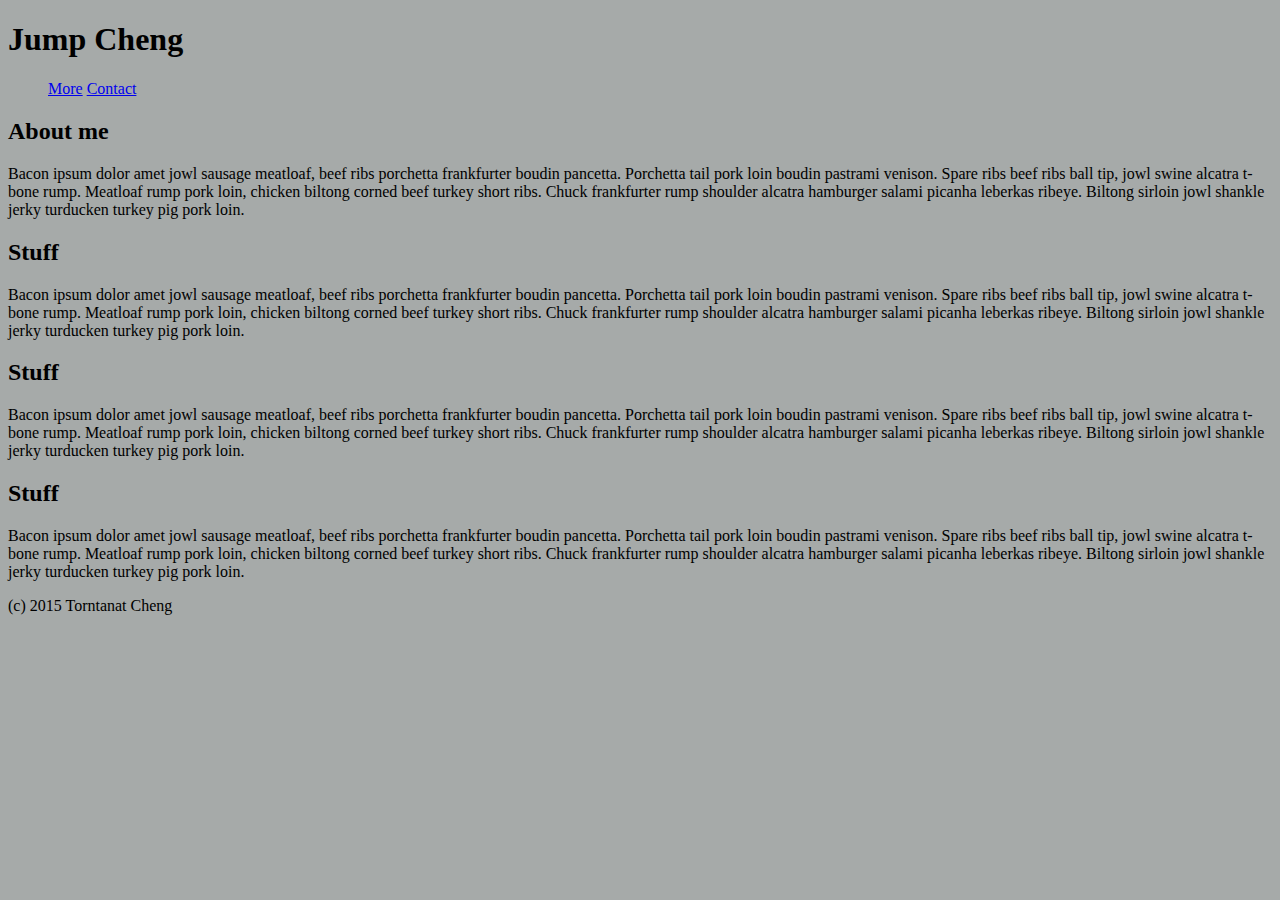
<file: index.html>
<!DOCTYPE html> <!-- Always put <!DOCTYPE html> identify language to browser -->
<html> <!-- Putting <html> on the next line starts the HTML document-->
<!-- Things inside <> are called tags-->
    <head> <!--Head contains information about your HTML file, like title.-->
        <meta charset="UTF-8">
        <title>"My Resume"</title>
        <link rel="stylesheet" href="app.css">
            
    </head>
    
        <body> <!--The body is where you put your content and will be visible-->
            
            <header> <!-- This element encompasses the header or top portuion of the page -->
                <h1 class="header-title">Jump Cheng</h1> <!--Headings range from h1 to h6 varying in size -->
            </header>

            <nav> <!-- used to incapsulate navigation part of a website -->
                <ul>
                    <a href="https://www.facebook.com">More</a><!--<a href="link">Title</a> This creates a link --> 
                    <a href="https://www.linkedin.com">Contact</a> <!--<a href="link">Title</a> This creates a link --> 
                </ul>
            </nav>

            <section><!-- a section of a webpage -->
                <h2 class="about-me">About me </h2>
                <p> Bacon ipsum dolor amet jowl sausage meatloaf, beef ribs porchetta frankfurter boudin pancetta. Porchetta tail pork loin boudin pastrami venison. Spare ribs beef ribs ball tip, jowl swine alcatra t-bone rump. Meatloaf rump pork loin, chicken biltong corned beef turkey short ribs. Chuck frankfurter rump shoulder alcatra hamburger salami picanha leberkas ribeye. Biltong sirloin jowl shankle jerky turducken turkey pig pork loin.
                </p>
            </section>
            <section>
                <h2 class="stuff">Stuff </h2>
                <p> Bacon ipsum dolor amet jowl sausage meatloaf, beef ribs porchetta frankfurter boudin pancetta. Porchetta tail pork loin boudin pastrami venison. Spare ribs beef ribs ball tip, jowl swine alcatra t-bone rump. Meatloaf rump pork loin, chicken biltong corned beef turkey short ribs. Chuck frankfurter rump shoulder alcatra hamburger salami picanha leberkas ribeye. Biltong sirloin jowl shankle jerky turducken turkey pig pork loin.
                </p>
            </section>
            <section>
                <h2 class="stuff">Stuff </h2>
                <p> Bacon ipsum dolor amet jowl sausage meatloaf, beef ribs porchetta frankfurter boudin pancetta. Porchetta tail pork loin boudin pastrami venison. Spare ribs beef ribs ball tip, jowl swine alcatra t-bone rump. Meatloaf rump pork loin, chicken biltong corned beef turkey short ribs. Chuck frankfurter rump shoulder alcatra hamburger salami picanha leberkas ribeye. Biltong sirloin jowl shankle jerky turducken turkey pig pork loin.
                </p>
            </section>
            <section>
                <h2 class="stuff">Stuff </h2>
                <p> Bacon ipsum dolor amet jowl sausage meatloaf, beef ribs porchetta frankfurter boudin pancetta. Porchetta tail pork loin boudin pastrami venison. Spare ribs beef ribs ball tip, jowl swine alcatra t-bone rump. Meatloaf rump pork loin, chicken biltong corned beef turkey short ribs. Chuck frankfurter rump shoulder alcatra hamburger salami picanha leberkas ribeye. Biltong sirloin jowl shankle jerky turducken turkey pig pork loin.
                </p>
            </section>
            
            <footer> <!-- used to create footer of a website -->
                <p>(c) 2015 Torntanat Cheng</p>
            </footer>
        
        </body>
    
</html> <!-- Putting </html> on the last line ends the HTML document-->
</file>
<file: app.css>
body{
	background-color: #A6AAA9;
}
</file>
